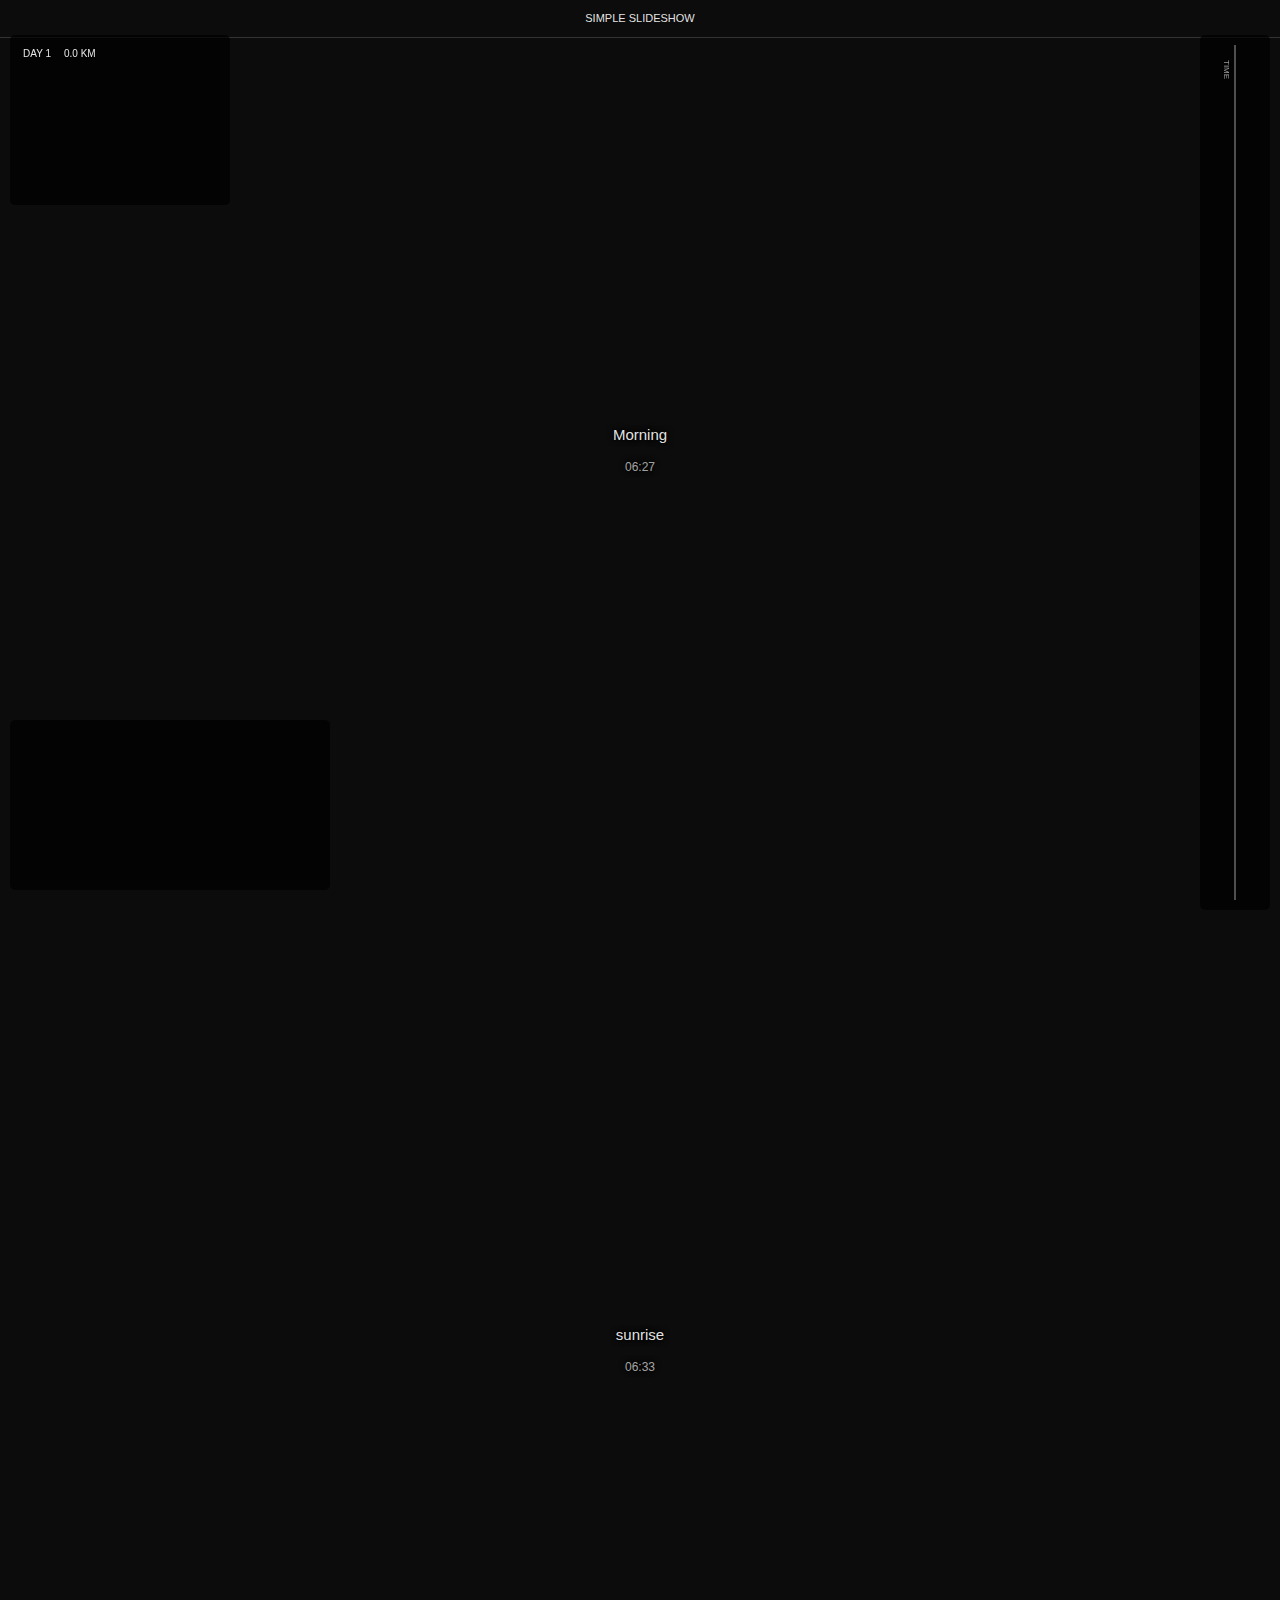
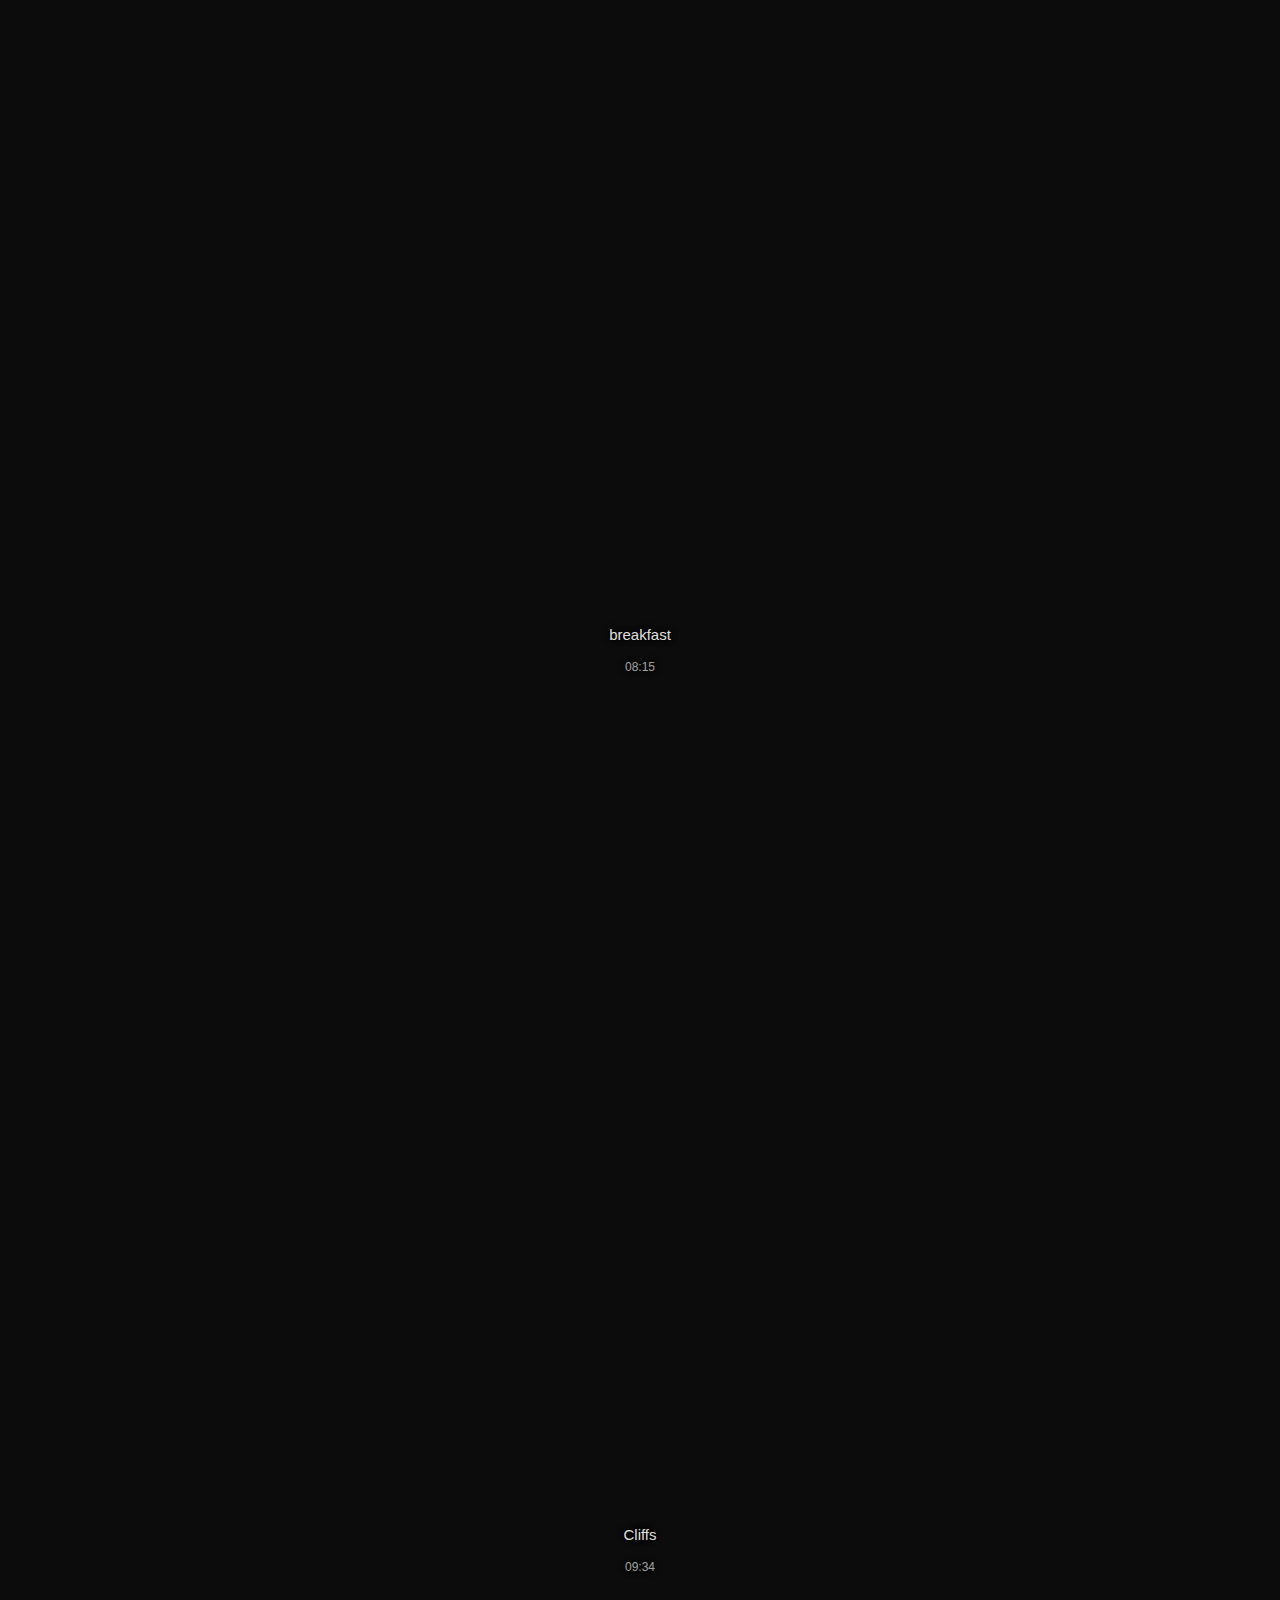
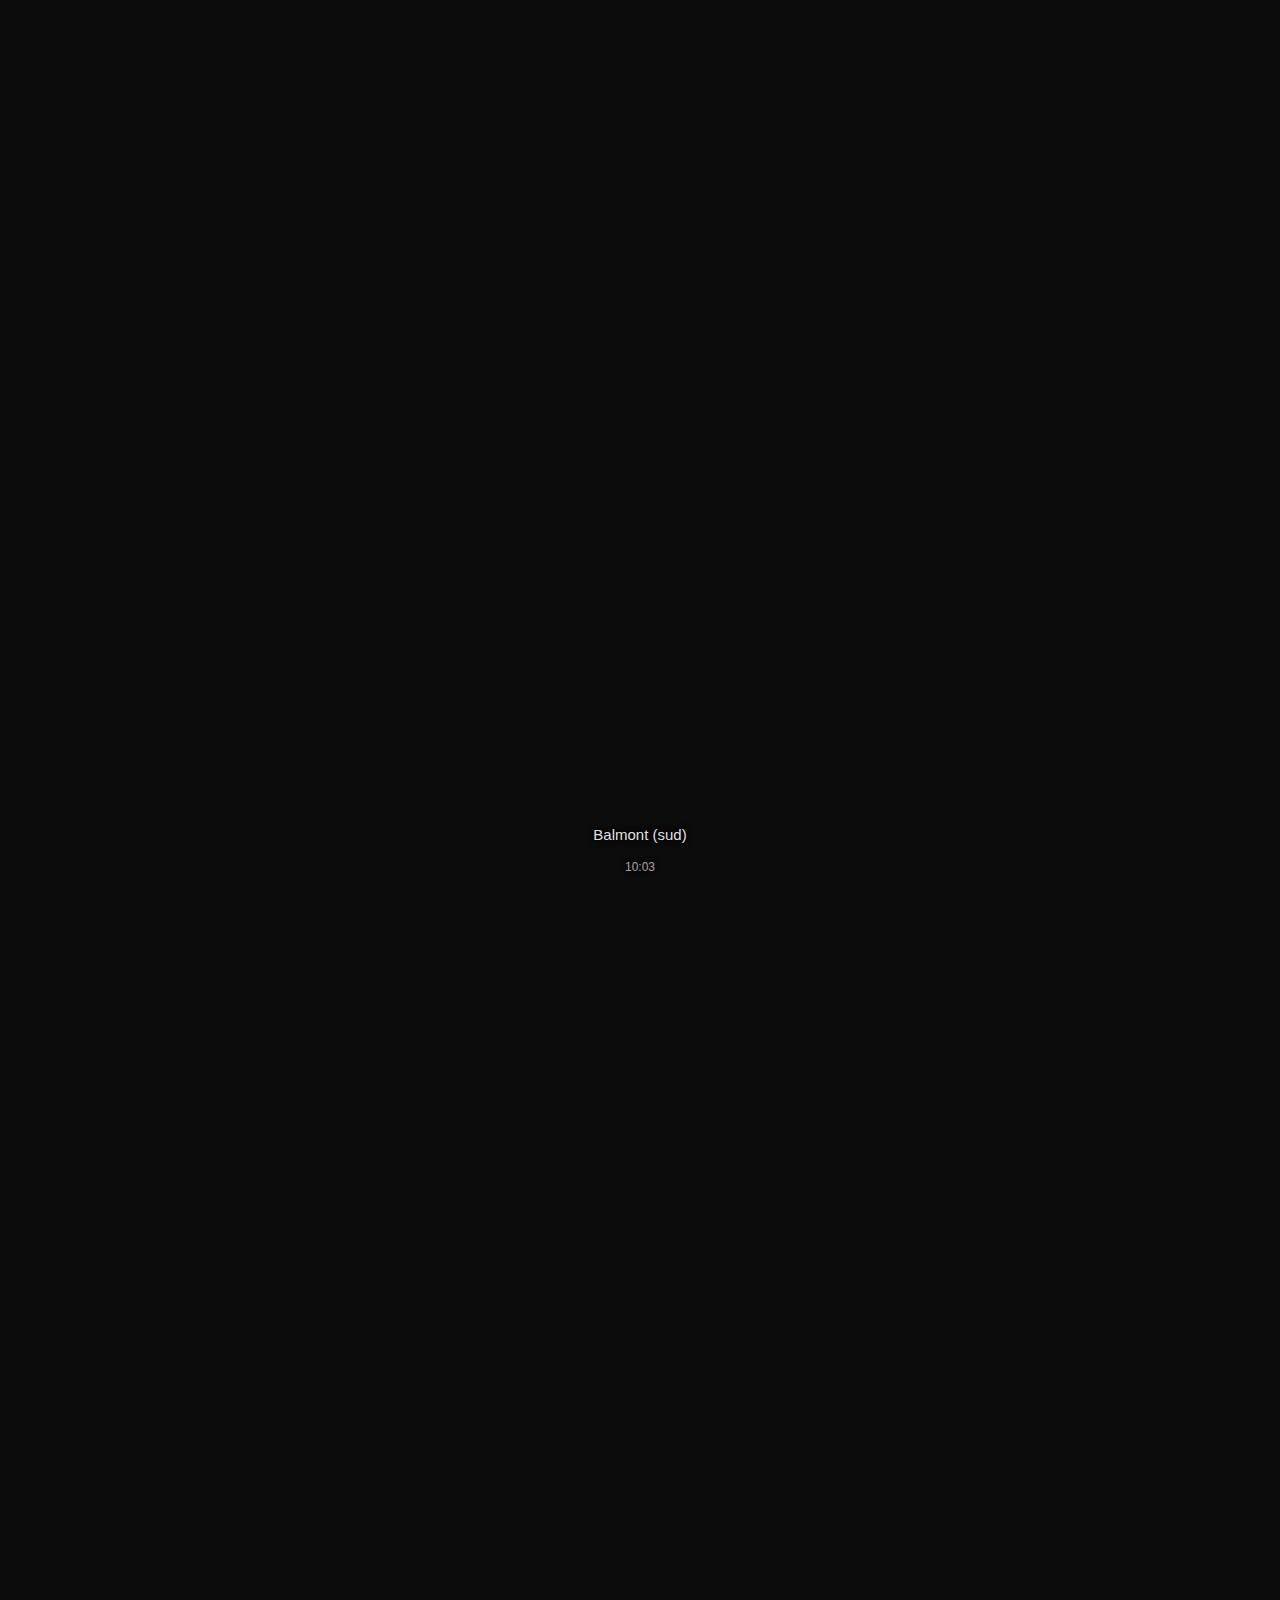
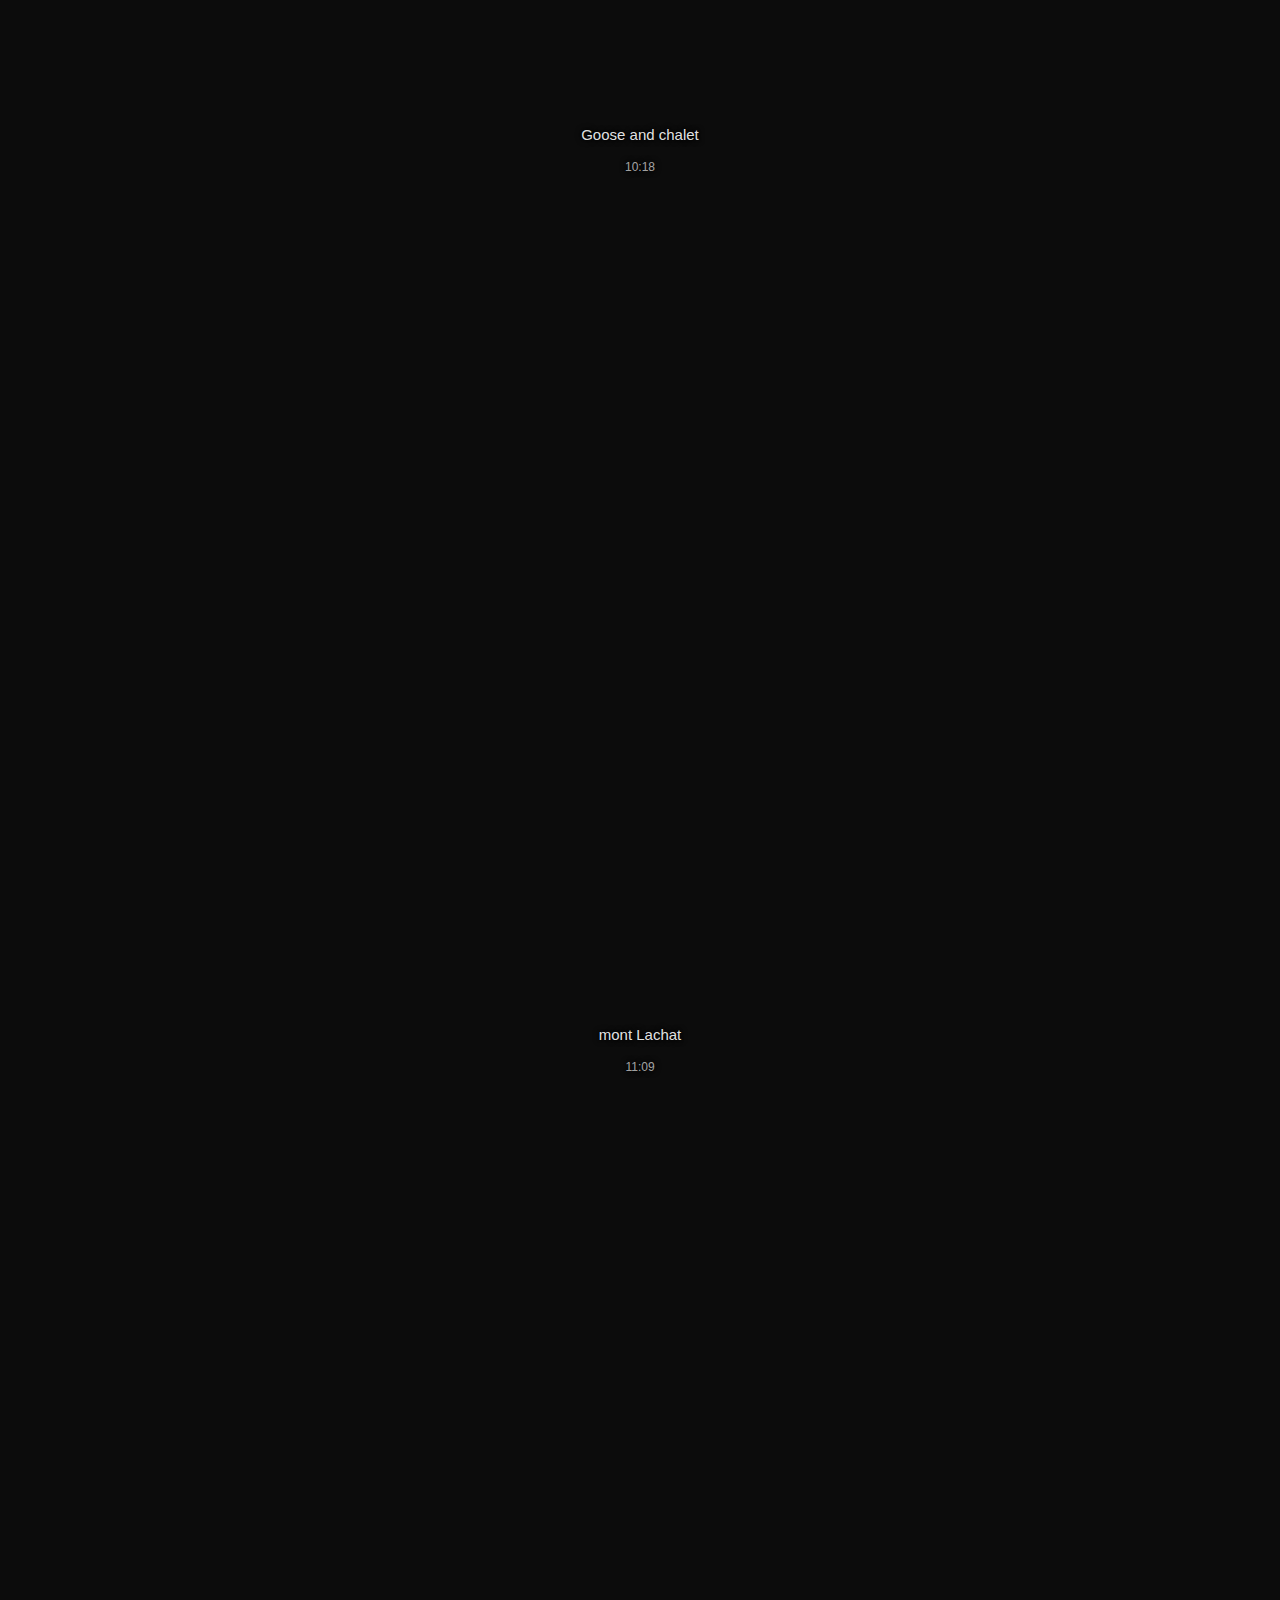
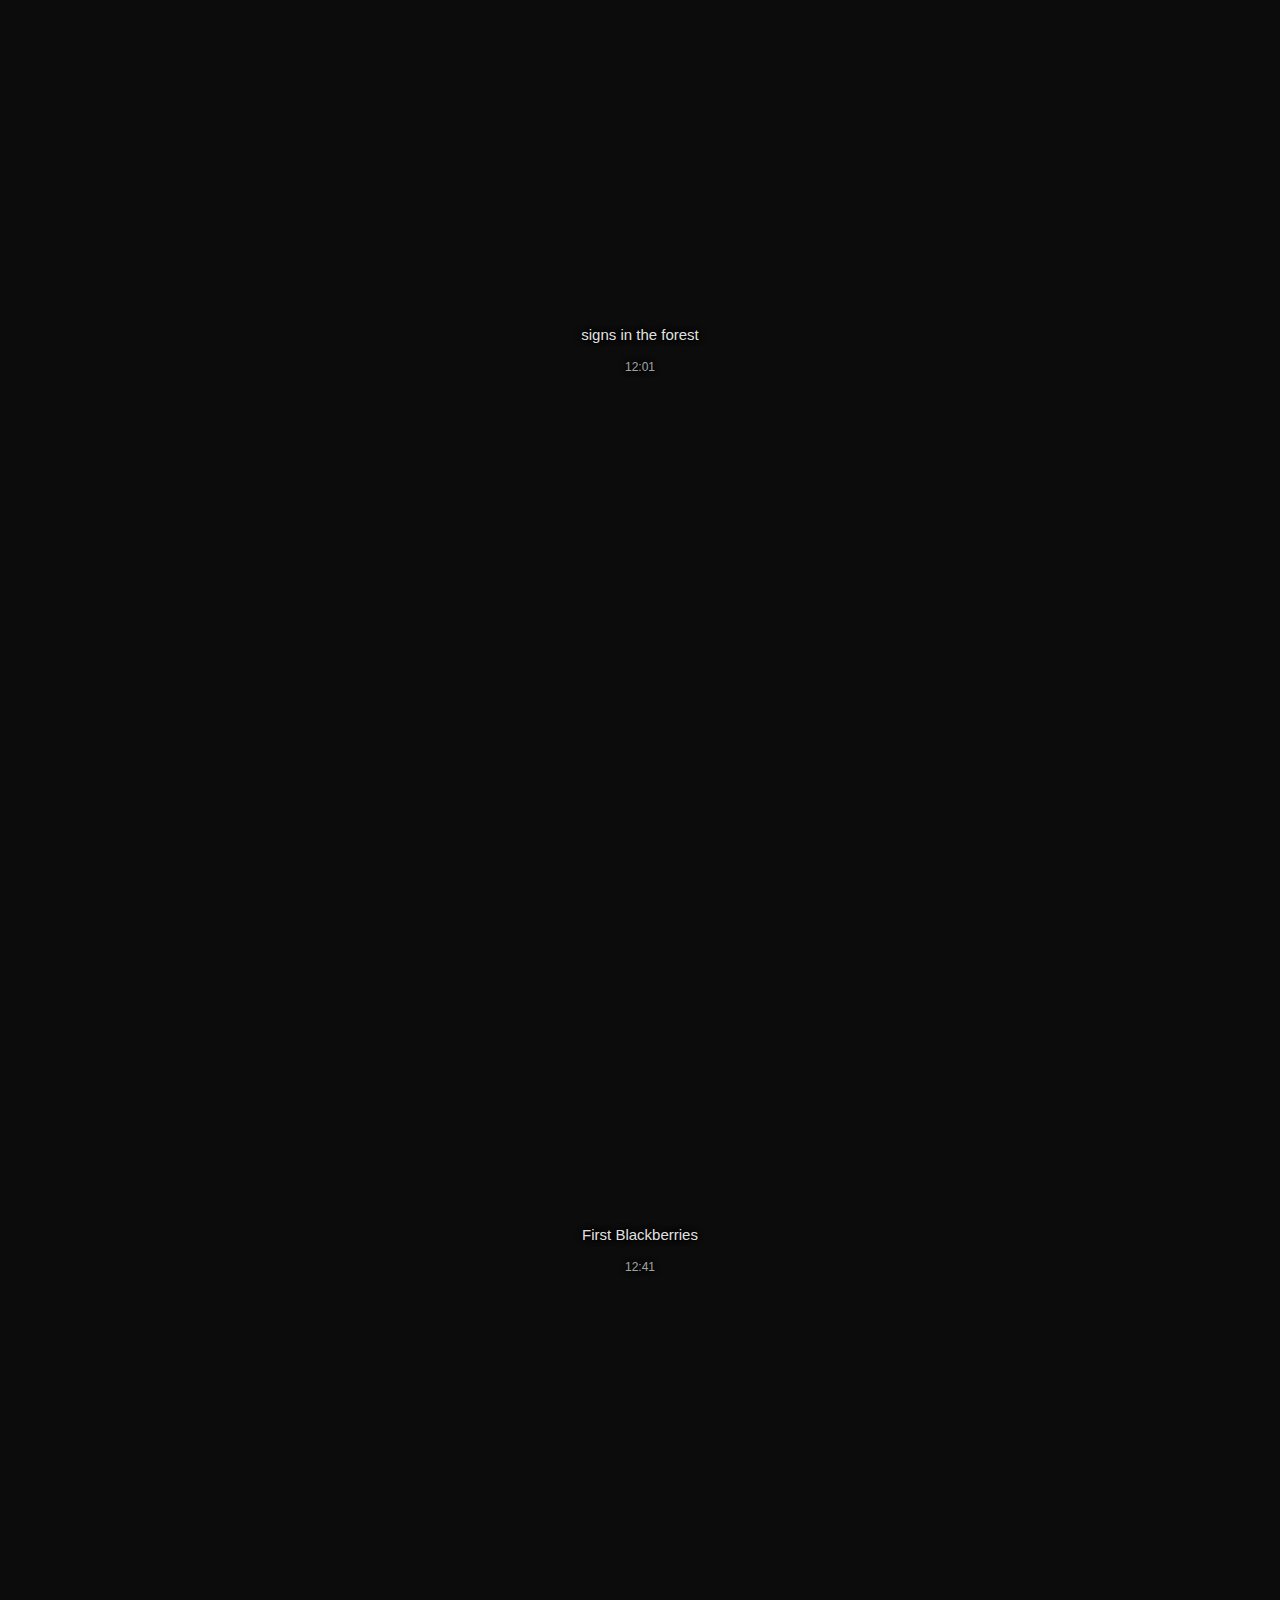
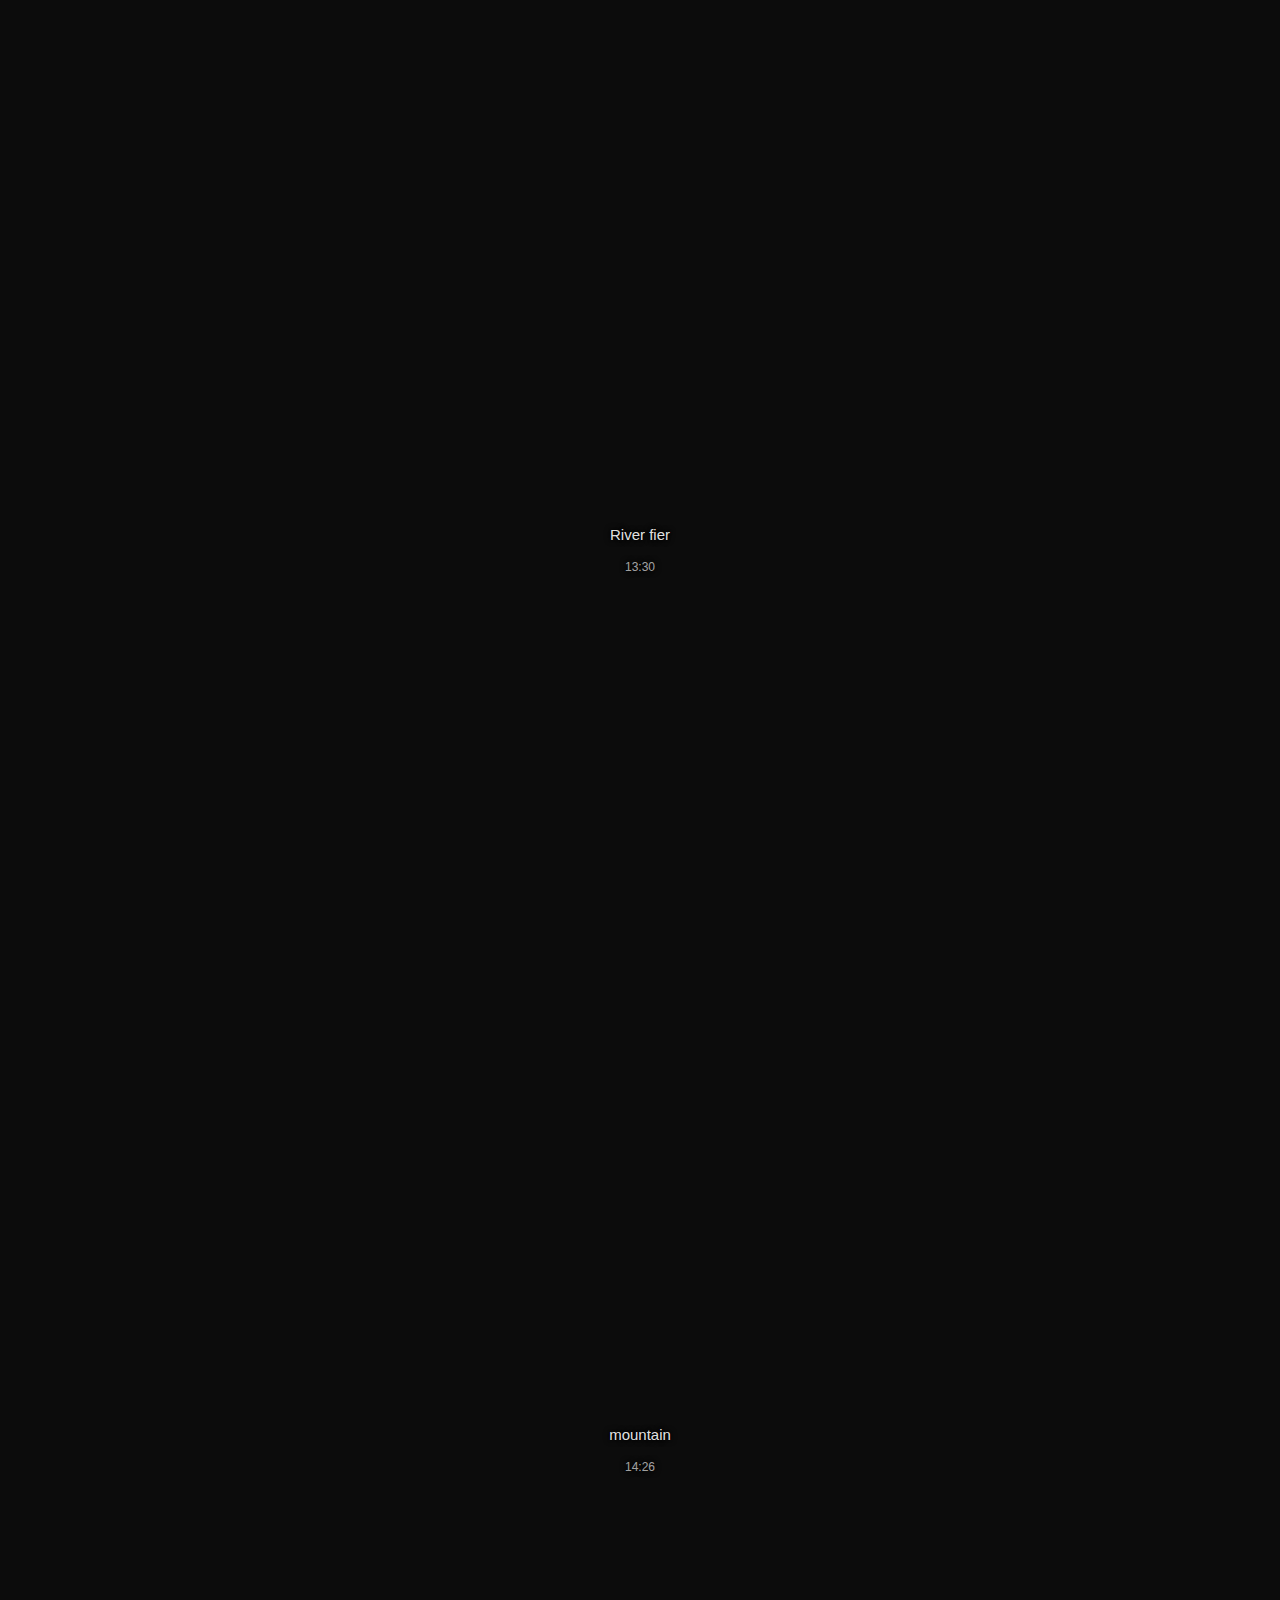
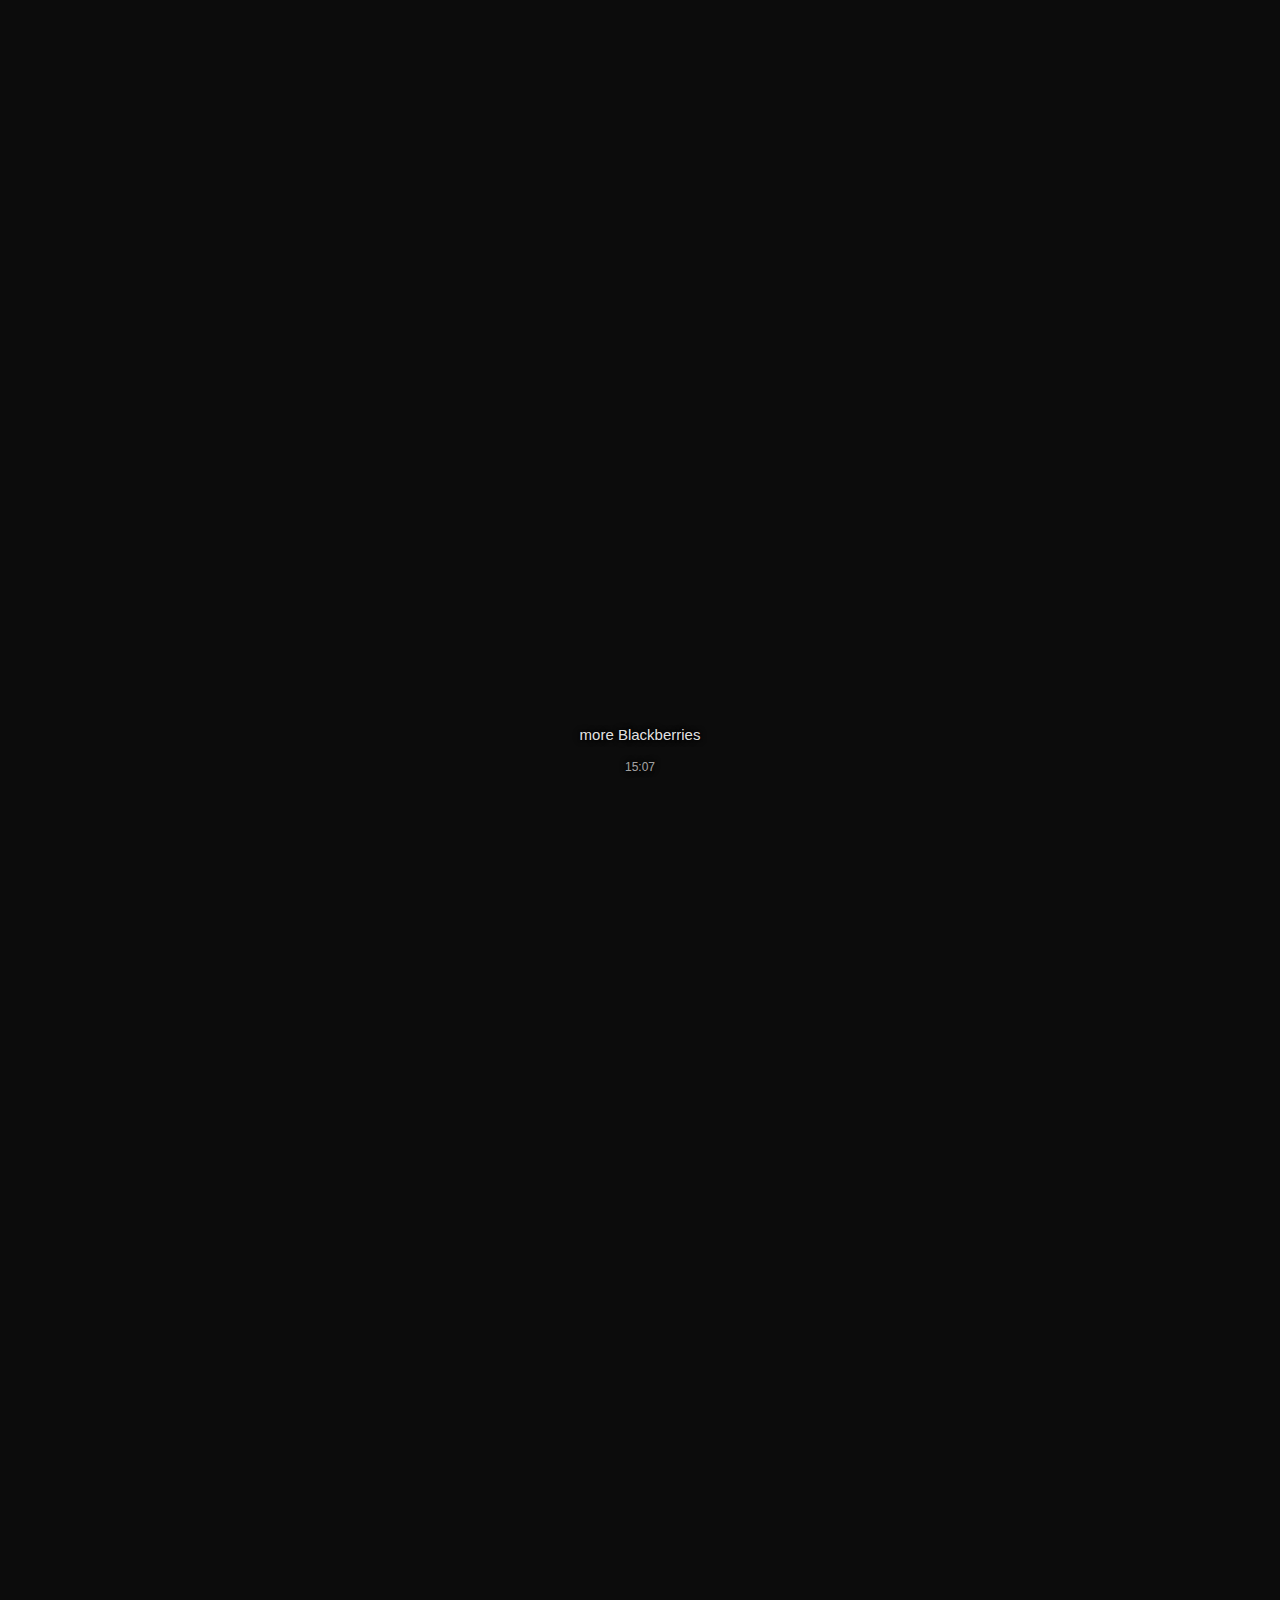
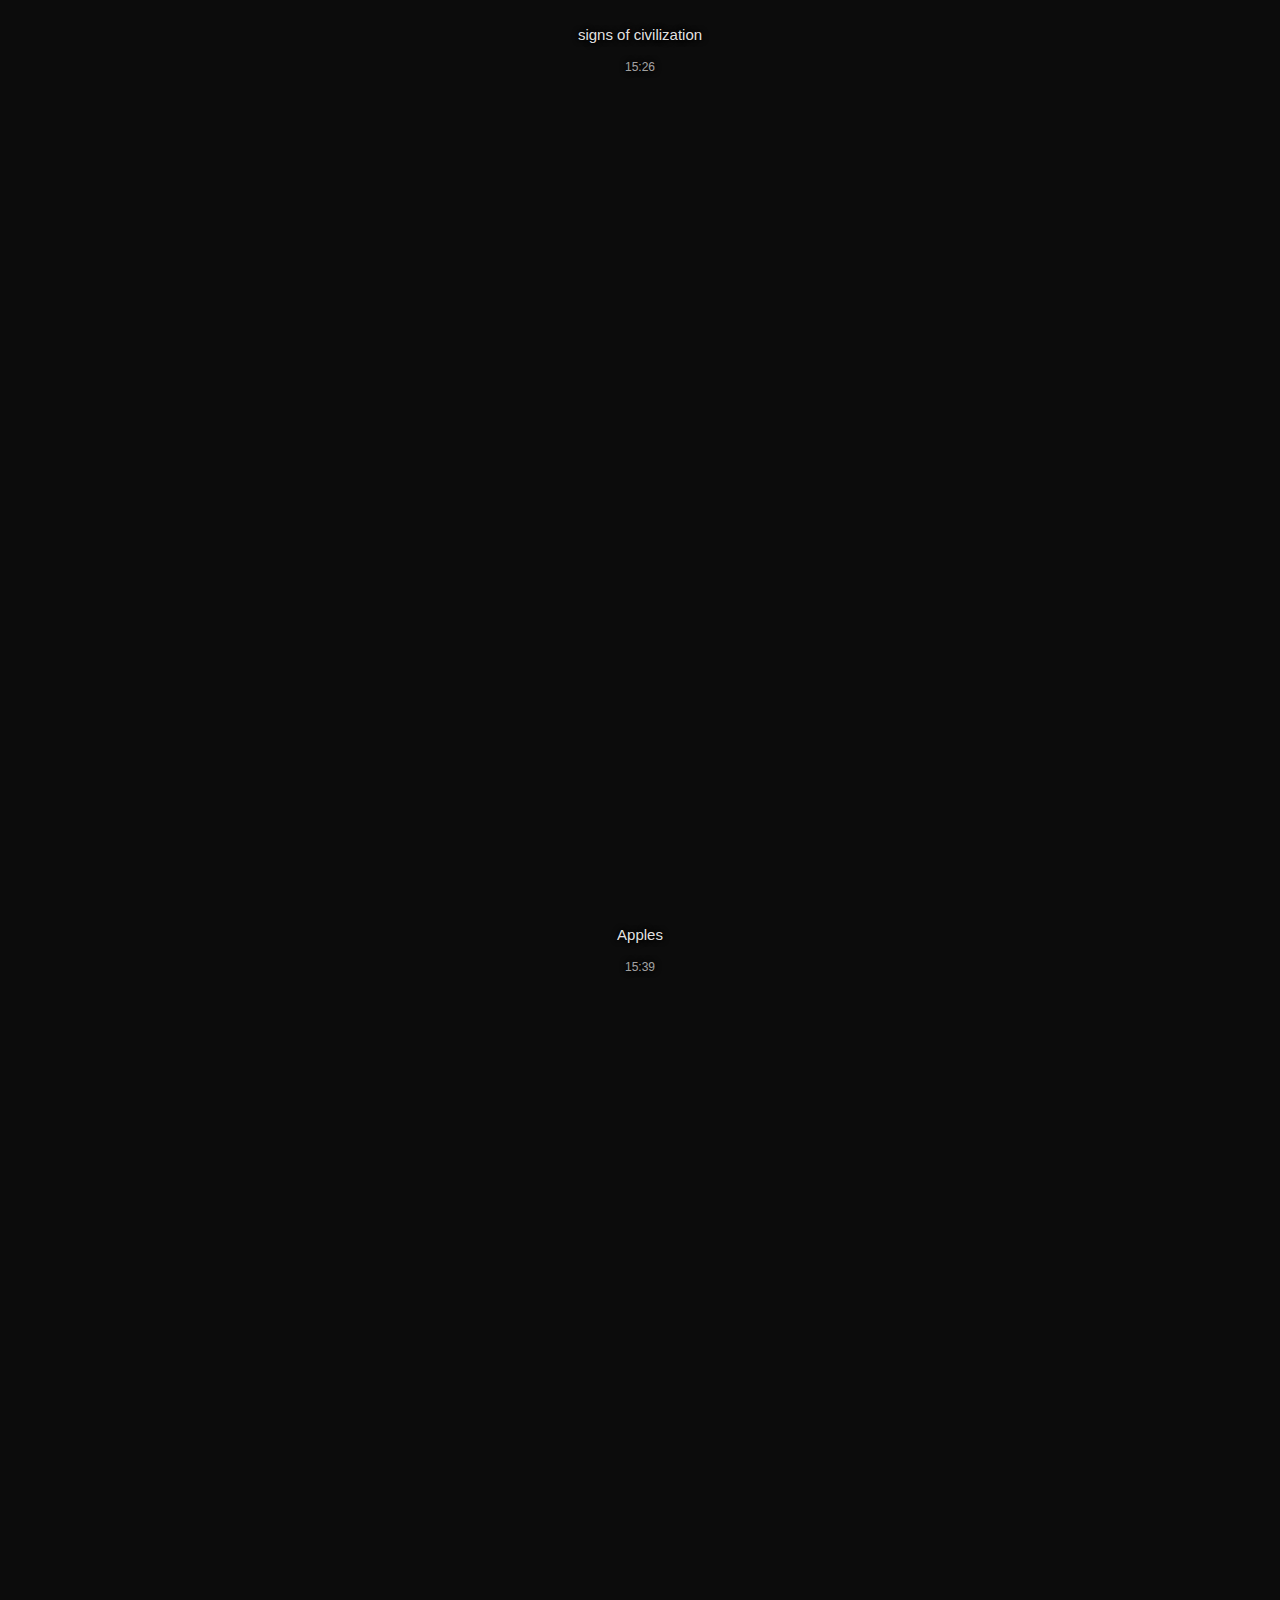
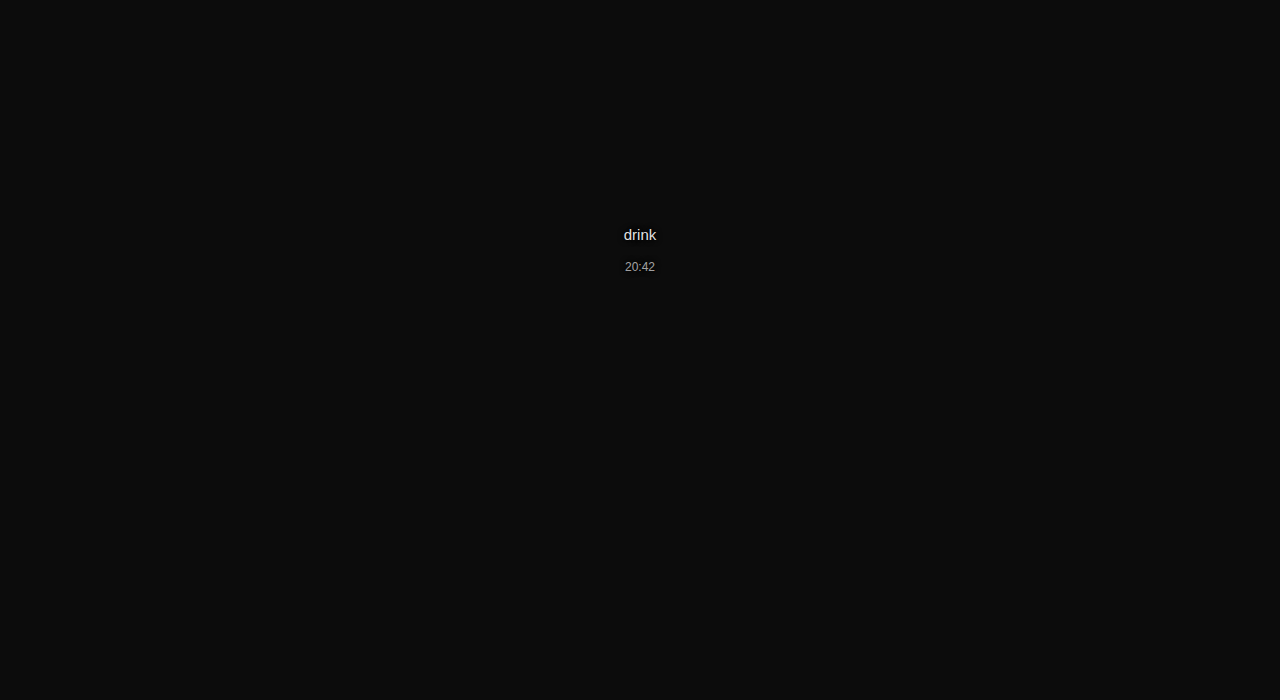
<file: simple_slideshow_day2.html>
<!DOCTYPE html>
<html>
<head>
<title>Simple Slideshow</title>
<meta charset="utf-8"> 
<meta name="viewport" content="width=device-width, height=device-height, initial-scale=1.0">
<style>
html,
body {
  padding: 0;
  margin: 0;
  background: #0c0c0c;
  color: rgba(255, 255, 255, 0.9);
  font-family: 'Franklin Gothic Medium', Arial, sans-serif;
  font-size: 15px;
  font-weight: 100;
  line-height: 1.5;
  scroll-snap-type: y mandatory;
  overflow-y: scroll;
  overflow-x: hidden;
  scroll-behavior: smooth;
  -webkit-overflow-scrolling: touch;
}

.g-header {
  text-align: center;
  position: fixed;
  z-index: 10;
  width: 100%;
  top: 0;
  font-size: 11px;
  background: #0c0c0c;
  border-bottom: 1px solid #333;
}

.g-header a,
.g-header a:visited {
  color: #fff;
  text-decoration: none;
}

.g-header-inner {
  padding: 10px 0 10px 0;
}

.g-slide {
  width: 100vw;
  height: 100vh;
  position: relative;
  scroll-snap-align: center;
  scroll-snap-stop: always;
  display: flex;
  align-items: center;
  justify-content: center;
}

.g-slide .g-slide-background {
  width: 100vw;
  height: 100vh;
  position: absolute;
  background-size: cover;
  background-position: center;
  top: 0;
  left: 0;
  background-color: #0c0c0c;
  z-index: -1;
}

.g-text-cont {
  position: relative;
  width: calc(100% - 65px);
  max-width: 500px;
  text-shadow: 0 0 3px #000, 0 0 6px #000;
  line-height: 1.4;
  text-align: center;
}

.g-text-cont .g-text {
  margin: 0 auto 10px auto;
}

.g-text-cont .g-text:last-child {
  margin-bottom: 0;
}

.g-text-cont .g-text .g-text-inner {
  background: #0c0c0c;
  display: inline;
  padding: 2px 6px;
  -webkit-box-decoration-break: clone;
  box-decoration-break: clone;
}

.g-minimap {
  position: fixed;
  top: 35px;
  left: 10px;
  width: 200px;
  height: 150px;
  z-index: 999;
  font-family: Arial, sans-serif;
  text-transform: uppercase;
  font-size: 10px;
  text-shadow: 0 0 3px #000, 0 0 3px #000;
  background: rgba(0, 0, 0, 0.7);
  border-radius: 5px;
  padding: 10px;
}

.g-minimap .g-minimap-inner {
  width: 100%;
  height: 100%;
  display: flex;
  flex-direction: column;
}

.g-minimap .g-inner {
  margin-bottom: 10px;
  line-height: 1.2;
}

.g-minimap .g-inner .g-total-dist {
  opacity: 0.7;
}

.g-minimap .g-inner td:first-child {
  padding-right: 10px;
}

.g-minimap .g-map-svg {
  flex: 1;
  width: 100%;
  height: 100%;
  overflow: visible;
}

.g-minimap .g-map-svg svg {
  overflow: visible;
  width: 100%;
  height: 100%;
}

.g-minimap .g-map-svg svg path {
  filter: drop-shadow(0 0 5px rgba(0, 0, 0, 0.8));
}

.g-minimap .g-map-svg svg .g-mini-dot {
  fill: #FCEE21;
  stroke: rgba(0, 0, 0, 0.2);
  stroke-width: 2;
  filter: drop-shadow(0 0 5px rgba(0, 0, 0, 0.8));
}

.g-minimap .g-map-svg svg .g-mini-dot-bg {
  animation: pulse 1s infinite;
  fill: none;
  stroke: #FCEE21;
  stroke-width: 1;
  transform-origin: center;
  transform-box: fill-box;
}

@keyframes pulse {
  0% {
    transform: scale(1);
    opacity: 1;
  }
  100% {
    transform: scale(3);
    opacity: 0;
  }
}

.g-minimap .g-map-svg svg text {
  fill: #fff;
  text-shadow: 0 0 3px #000, 0 0 3px #000, 0 0 3px #000;
  font-size: 7px;
  transform-origin: top left;
  text-anchor: middle;
}

.g-path-bg {
  fill: none;
  stroke: rgba(255, 255, 255, 0.4);
  stroke-width: 1;
}

.g-minimap .g-path-bg {
  stroke: rgba(255, 255, 255, 0.7);
}

.g-path {
  fill: none;
  stroke: #FCEE21;
  stroke-width: 2;
}

.g-chart {
  position: fixed;
  bottom: 10px;
  left: 10px;
  width: 300px;
  height: 150px;
  background: rgba(0, 0, 0, 0.7);
  border-radius: 5px;
  padding: 10px;
  z-index: 999;
}

.g-chart svg {
  overflow: visible;
  width: 100%;
  height: 100%;
}

.g-chart path.domain {
  display: none;
}

.g-chart .axis line {
  stroke: rgba(255, 255, 0, 0.1);
}

.g-chart .axis text,
.g-chart .axis-lab {
  fill: rgba(255, 255, 255, 0.7);
  font-size: 7px;
  font-family: Arial, sans-serif;
}

.g-chart .x.axis line {
  stroke: rgba(255, 255, 255, 0.3);
}

.g-chart .g-chart-point {
  stroke: #000;
  stroke-width: 2;
  fill: #FCEE21;
}

.g-timeline {
  position: fixed;
  top: 35px;
  right: 10px;
  width: 60px;
  height: calc(100vh - 45px);
  z-index: 999;
  font-family: Arial, sans-serif;
  text-transform: uppercase;
  font-size: 10px;
  text-shadow: 0 0 3px #000, 0 0 3px #000;
  background: rgba(0, 0, 0, 0.7);
  border-radius: 5px;
  padding: 10px 5px;
}

.g-timeline .g-timeline-inner {
  width: 100%;
  height: 100%;
  position: relative;
}

.g-timeline .g-timeline-line {
  position: absolute;
  left: 50%;
  top: 0;
  bottom: 0;
  width: 2px;
  background: rgba(255, 255, 255, 0.3);
  transform: translateX(-50%);
}

.g-timeline .g-timeline-progress {
  position: absolute;
  left: 50%;
  top: 0;
  width: 2px;
  background: #FCEE21;
  transform: translateX(-50%);
  transition: height 0.5s ease;
}

.g-timeline .g-timeline-points {
  position: relative;
  height: 100%;
}

.g-timeline .g-timeline-point {
  position: absolute;
  left: 50%;
  width: 8px;
  height: 8px;
  background: #FCEE21;
  border: 2px solid rgba(0, 0, 0, 0.2);
  border-radius: 50%;
  transform: translateX(-50%);
  cursor: pointer;
  transition: all 0.3s ease;
}

.g-timeline .g-timeline-point:hover {
  transform: translateX(-50%) scale(1.2);
}

.g-timeline .g-timeline-point.active {
  background: #fff;
  box-shadow: 0 0 10px rgba(252, 238, 33, 0.8);
}

.g-timeline .g-timeline-time {
  position: absolute;
  left: 15px;
  font-size: 8px;
  color: rgba(255, 255, 255, 0.8);
  white-space: nowrap;
  transform: translateY(-50%);
}

.g-timeline .g-timeline-label {
  position: absolute;
  left: 15px;
  top: 15px;
  font-size: 8px;
  color: rgba(255, 255, 255, 0.6);
  text-transform: uppercase;
  writing-mode: vertical-rl;
  text-orientation: mixed;
}
</style>
</head>
<body>
<div class="g-header">
    <div class="g-header-inner">SIMPLE SLIDESHOW</div>
</div>

<div class="g-minimap">
    <div class="g-minimap-inner">
        <div class="g-inner">
            <table>
                <tr>
                    <td class="g-day">DAY <span>1</span></td>
                    <td class="g-dist"><span>0.0 km</span></td>
                </tr>
            </table>
        </div>
        <div class="g-map-svg"></div>
    </div>
</div>

<div class="g-chart"></div>

<div class="g-timeline">
    <div class="g-timeline-inner">
        <div class="g-timeline-line"></div>
        <div class="g-timeline-progress"></div>
        <div class="g-timeline-points"></div>
        <div class="g-timeline-label">TIME</div>
    </div>
</div>

<script src="https://d3js.org/d3.v7.min.js"></script>
<script>
let curslide = 0;
let maxslide = 2;
let routeData, elevationData;

// Load data
Promise.all([
    fetch('data/route-day2.json').then(response => response.json()),
    fetch('data/elevation-day2.json').then(response => response.json()),
    fetch('data/timeline-day2.json').then(response => response.json())
]).then(([route, elevation, timeline]) => {
    routeData = route;
    elevationData = elevation;
    window.originalTimelineData = timeline; // Store original timeline data globally
    
    // Generate slides from timeline data
    generateSlides(timeline);
    
    // Calculate total route distance from timeline data
    const totalRouteDistance = timeline.storyPoints[timeline.storyPoints.length - 1]['distance-acc'] * 1000; // Convert km to meters
    console.log("Total route distance from timeline (km):", timeline.storyPoints[timeline.storyPoints.length - 1]['distance-acc']);
    console.log("Total route distance from timeline (meters):", totalRouteDistance);
    
    drawMinimap(totalRouteDistance);
    drawChart();
    drawTimeline(timeline);
    
    console.log("=== INITIAL UPDATE DEBUG ===");
    console.log("About to call updateSlide()");
    console.log("curslide at this point:", curslide);
    console.log("Number of slides:", document.querySelectorAll('.g-slide').length);
    
    updateSlide();
});

function generateSlides(timeline) {
    const slideContainer = document.querySelector('body');
    
    // Remove existing slides (keep header, minimap, chart)
    const existingSlides = document.querySelectorAll('.g-slide');
    existingSlides.forEach(slide => slide.remove());
    
    console.log("=== SLIDE GENERATION DEBUG ===");
    console.log("Timeline story points:", timeline.storyPoints);
    
    // Generate new slides from timeline data
    timeline.storyPoints.forEach((storyPoint, index) => {
        const slide = document.createElement('div');
        slide.className = 'g-slide';
        slide.id = `slide-${index + 1}`;
        slide.setAttribute('data-slide', index);
        slide.setAttribute('data-kmacc', storyPoint['distance-acc']); // Use original timeline data
        
        console.log(`Slide ${index}: distance-acc = ${storyPoint['distance-acc']} ${slide.getAttribute('data-kmacc')}`);
        
        // Create slide background
        const background = document.createElement('div');
        background.className = 'g-slide-background';
        background.style.backgroundColor = `hsl(${index * 30 % 360}, 20%, 15%)`; // Different color for each slide
        
        // Create text container
        const textCont = document.createElement('div');
        textCont.className = 'g-text-cont';
        
        const textContInner = document.createElement('div');
        textContInner.className = 'g-text-cont-inner';
        
        // Add story point label
        const text = document.createElement('p');
        text.className = 'g-text';
        
        const textInner = document.createElement('span');
        textInner.className = 'g-text-inner';
        textInner.textContent = storyPoint.label;
        
        text.appendChild(textInner);
        textContInner.appendChild(text);
        
        // Add time if available
        if (storyPoint.time) {
            const timeText = document.createElement('p');
            timeText.className = 'g-text';
            
            const timeInner = document.createElement('span');
            timeInner.className = 'g-text-inner';
            timeInner.style.fontSize = '0.8em';
            timeInner.style.opacity = '0.7';
            timeInner.textContent = storyPoint.time;
            
            timeText.appendChild(timeInner);
            textContInner.appendChild(timeText);
        }
        
        textCont.appendChild(textContInner);
        slide.appendChild(background);
        slide.appendChild(textCont);
        
        // Insert slide before the script tag
        const scriptTag = document.querySelector('script');
        slideContainer.insertBefore(slide, scriptTag);
    });
    
    // Update maxslide
    maxslide = timeline.storyPoints.length - 1;
    console.log(`Generated ${timeline.storyPoints.length} slides from timeline data`);
}

function drawMinimap(totalRouteDistance) {
    const sel = d3.select(".g-map-svg");
    const containerWidth = 180;
    const containerHeight = 80;

    const svg = sel.append("svg")
        .attr("width", containerWidth)
        .attr("height", containerHeight);
    
    // Convert route points to GeoJSON format for D3
    const coordinates = routeData.points.map(point => [point.lon, point.lat]);
    
    const geoJsonFeature = {
        type: "Feature",
        geometry: {
            type: "LineString",
            coordinates: coordinates
        },
        properties: {}
    };
    
    // Calculate bounding box for the route
    const lats = coordinates.map(coord => coord[1]);
    const lons = coordinates.map(coord => coord[0]);
    const boundingBox = {
        type: "Feature",
        geometry: {
            type: "Polygon",
            coordinates: [[
                [Math.min(...lons), Math.min(...lats)],
                [Math.max(...lons), Math.min(...lats)],
                [Math.max(...lons), Math.max(...lats)],
                [Math.min(...lons), Math.max(...lats)],
                [Math.min(...lons), Math.min(...lats)]
            ]]
        }
    };
    
    // Use a larger container size to make the route more visible
    const projection = d3.geoIdentity().reflectY(true)
        .fitSize([containerWidth, containerHeight], boundingBox);
    
    // Create D3 path generator
    const pathGenerator = d3.geoPath().projection(projection);
    
    // Generate the SVG path data
    const pathData = pathGenerator(geoJsonFeature);
    
    // Draw route background
    svg.append("path")
        .attr("class", "g-path-bg")
        .attr("d", pathData)
        .attr("transform", "translate(2, 2)"); // Add smaller margin
    
    // Draw route with animation capability
    const routePath = svg.append("path")
        .attr("class", "g-path")
        .attr("d", pathData)
        .attr("transform", "translate(2, 2)"); // Add smaller margin
    
    // Set up stroke-dasharray for animation
    const pathLength = routePath.node().getTotalLength();
    console.log("Path length:", pathLength);
    routePath
        .attr("stroke-dasharray", pathLength)
        .attr("stroke-dashoffset", pathLength); // Start with route hidden
    
    // Calculate total route distance from route data
    const totalRouteDistanceFromData = routeData.points.reduce((sum, point) => sum + (point.distance || 0), 0);
    
    console.log("=== ROUTE DISTANCE DEBUG ===");
    console.log("Total route distance from route data (meters):", totalRouteDistanceFromData);
    console.log("Total route distance from timeline (meters):", totalRouteDistance);
    
    // Store the route path and distances for animation
    window.routeAnimationData = {
        routePath: routePath,
        pathLength: pathLength,
        totalRouteDistance: totalRouteDistance // Use timeline-based distance for animation
    };
    
    // Add start and end points
    const startPoint = projection(coordinates[0]);
    const endPoint = projection(coordinates[coordinates.length - 1]);
    
    svg.append("circle")
        .attr("class", "g-mini-dot")
        .attr("cx", startPoint[0] + 2)
        .attr("cy", startPoint[1] + 2)
        .attr("r", 3);
    
    svg.append("circle")
        .attr("class", "g-mini-dot")
        .attr("cx", endPoint[0] + 2)
        .attr("cy", endPoint[1] + 2)
        .attr("r", 3);
    
    // Add labels
    svg.append("text")
        .attr("x", startPoint[0] + 2)
        .attr("y", startPoint[1] - 2)
        .attr("text-anchor", "start")
        .attr("font-size", "6px")
        .text("START");
    
    svg.append("text")
        .attr("x", endPoint[0] + 2)
        .attr("y", endPoint[1] - 2)
        .attr("text-anchor", "end")
        .attr("font-size", "6px")
        .text("END");
}

function animateRoute(progress) {
    if (!window.routeAnimationData) return;
    
    const { routePath, pathLength, totalRouteDistance } = window.routeAnimationData;
    
    // Calculate how much of the route to show
    const offset = pathLength * (1 - progress);
    
    console.log("=== ROUTE ANIMATION EXECUTION ===");
    console.log("Input progress:", progress);
    console.log("Path length (pixels):", pathLength);
    console.log("Calculated offset:", offset);
    console.log("Current stroke-dashoffset before animation:", routePath.attr("stroke-dashoffset"));
    
    routePath.transition()
        .duration(1000)
        .ease(d3.easeLinear)
        .attr("stroke-dashoffset", offset)
        .on("end", function() {
            console.log("Route animation completed. Final stroke-dashoffset:", routePath.attr("stroke-dashoffset"));
        });
}

function drawChart() {
    const cont = d3.select(".g-chart").html("");
    const containerWidth = 280;
    const containerHeight = 130;
    const margin = {top: 15, right: 15, bottom: 25, left: 35};
    const chartw_adj = containerWidth - margin.left - margin.right;
    const charth_adj = containerHeight - margin.top - margin.bottom;

    const svg = cont.append("svg")
        .attr("width", containerWidth)
        .attr("height", containerHeight)
        .append("g")
        .attr("transform", `translate(${margin.left}, ${margin.top})`);

    // Prepare elevation data
    const chartData = elevationData.points.map(d => [d.elevation, d.distance]);
    
    // Calculate proper domain based on actual data
    const elevationExtent = d3.extent(chartData, d => d[0]);
    const distanceExtent = d3.extent(chartData, d => d[1]);
    
    const x = d3.scaleLinear()
        .range([0, chartw_adj])
        .domain([0, distanceExtent[1]]);
    
    const y = d3.scaleLinear()
        .range([charth_adj, 0])
        .domain([elevationExtent[0] - 10, elevationExtent[1] + 10]); // Add padding
    
    const line = d3.line()
        .curve(d3.curveBasis)
        .x(d => x(d[1]))
        .y(d => y(d[0]));

    // Create axis with fewer ticks to fit better
    const yAxis = d3.axisLeft(y)
        .tickSize(chartw_adj)
        .ticks(3)
        .tickFormat(d => Math.round(d) + "M");

    const xAxis = d3.axisBottom(x)
        .tickSize(3)
        .ticks(4)
        .tickFormat(d => Math.round(d) + " KM");

    svg.append("g")
        .attr("class", "y axis")
        .attr("transform", `translate(${chartw_adj},0)`)
        .call(yAxis);
    
    svg.append("g")
        .attr("class", "x axis")
        .attr("transform", `translate(0,${charth_adj})`)
        .call(xAxis);

    svg.append("text")
        .attr("class", "axis-lab")
        .attr("transform", "translate(0,-5)")
        .attr("text-anchor", "end")
        .attr("font-size", "8px")
        .text("ELEV.");

    // Draw elevation line with animation capability
    const elevationPath = svg.append("path")
        .datum(chartData)
        .attr("class", "g-path")
        .attr("d", line);
    
    // Set up stroke-dasharray for animation
    const pathLength = elevationPath.node().getTotalLength();
    elevationPath
        .attr("stroke-dasharray", pathLength)
        .attr("stroke-dashoffset", pathLength); // Start with elevation hidden
    
    // Store the elevation path for animation
    window.elevationAnimationData = {
        elevationPath: elevationPath,
        pathLength: pathLength,
        totalDistance: distanceExtent[1] // Use elevation data's total distance
    };
    
    console.log("=== ELEVATION DISTANCE DEBUG ===");
    console.log("Total elevation distance (meters):", distanceExtent[1]);
}

function animateElevation(progress) {
    if (!window.elevationAnimationData) return;
    
    const { elevationPath, pathLength } = window.elevationAnimationData;
    
    // Calculate how much of the elevation to show
    const offset = pathLength * (1 - progress);
    
    console.log("=== ELEVATION ANIMATION EXECUTION ===");
    console.log("Input progress:", progress);
    console.log("Path length (pixels):", pathLength);
    console.log("Calculated offset:", offset);
    console.log("Current stroke-dashoffset before animation:", elevationPath.attr("stroke-dashoffset"));
    
    elevationPath.transition()
        .duration(1000)
        .ease(d3.easeLinear)
        .attr("stroke-dashoffset", offset)
        .on("end", function() {
            console.log("Elevation animation completed. Final stroke-dashoffset:", elevationPath.attr("stroke-dashoffset"));
        });
}

function drawTimeline(timeline) {
    const timelineContainer = d3.select(".g-timeline-points");
    const progressBar = d3.select(".g-timeline-progress");
    
    // Clear existing timeline
    timelineContainer.html("");
    
    // Get time range
    const times = timeline.storyPoints.map(point => {
        const [hours, minutes] = point.time.split(':').map(Number);
        return hours * 60 + minutes; // Convert to minutes since midnight
    });
    
    const minTime = Math.min(...times);
    const maxTime = Math.max(...times);
    const timeRange = maxTime - minTime;
    
    console.log("Timeline time range:", {
        minTime: minTime,
        maxTime: maxTime,
        timeRange: timeRange
    });
    
    // Create timeline points
    timeline.storyPoints.forEach((storyPoint, index) => {
        const timeMinutes = times[index];
        const progress = (timeMinutes - minTime) / timeRange;
        const yPosition = progress * 100; // Percentage from top
        
        const point = timelineContainer.append("div")
            .attr("class", "g-timeline-point")
            .style("top", `${yPosition}%`)
            .attr("data-slide", index)
            .style("cursor", "pointer") // Add pointer cursor
            .on("click", function() {
                // Jump to the clicked slide
                const targetSlide = document.querySelector(`.g-slide[data-slide="${index}"]`);
                if (targetSlide) {
                    console.log(`Timeline clicked: jumping to slide ${index}`);
                    targetSlide.scrollIntoView({ behavior: 'smooth' });
                    curslide = index;
                    updateSlide();
                }
            });
        
        // Add time label
        point.append("div")
            .attr("class", "g-timeline-time")
            .style("top", "50%")
            .text(storyPoint.time);
    });
    
    // Store timeline data for animation
    window.timelineData = {
        minTime: minTime,
        maxTime: maxTime,
        timeRange: timeRange,
        progressBar: progressBar
    };
}

function animateTimeline(progress) {
    if (!window.timelineData) return;
    
    const { progressBar } = window.timelineData;
    const height = progress * 100; // Convert to percentage
    
    console.log("=== TIMELINE ANIMATION DEBUG ===");
    console.log("Timeline progress:", (progress * 100).toFixed(2) + "%");
    console.log("Timeline height:", height + "%");
    
    progressBar.style("height", `${height}%`);
}

function updateTimelinePoint(slideIndex) {
    // Remove active class from all points
    d3.selectAll(".g-timeline-point").classed("active", false);
    
    // Add active class to current point
    d3.select(`.g-timeline-point[data-slide="${slideIndex}"]`).classed("active", true);
}

function updateSlide() {
    // Update minimap info based on current slide
    const currentSlide = d3.select(`.g-slide[data-slide="${curslide}"]`);
    
    console.log("=== SLIDE UPDATE DEBUG ===");
    console.log("Current slide:", curslide);
    console.log("Current slide element:", currentSlide.node());
    console.log("All slides:", document.querySelectorAll('.g-slide'));
    
    // Check if slide exists
    if (!currentSlide.node()) {
        console.log("ERROR: Current slide element not found!");
        return;
    }
    
    console.log("Slide data-kmacc attribute:", currentSlide.attr("data-kmacc"));
    console.log("Slide data-kmacc attribute type:", typeof currentSlide.attr("data-kmacc"));
    console.log("Slide data-kmacc attribute length:", currentSlide.attr("data-kmacc")?.length);
    
    const kmacc = parseFloat(currentSlide.attr("data-kmacc"));
    console.log("Parsed kmacc:", kmacc);
    
    d3.select(".g-day span").text(1);
    d3.select(".g-dist span").text(kmacc.toFixed(1) + " km");
    
    // Animate the route based on current progress
    if (window.routeAnimationData) {
        // Convert slide distance from km to meters for comparison with route data
        const slideDistanceMeters = kmacc * 1000;
        const progress = slideDistanceMeters / window.routeAnimationData.totalRouteDistance;
        
        console.log("=== ROUTE ANIMATION DEBUG ===");
        console.log("Slide distance (km):", kmacc);
        console.log("Slide distance (meters):", slideDistanceMeters);
        console.log("Total route distance (meters):", window.routeAnimationData.totalRouteDistance);
        console.log("Progress percentage:", (progress * 100).toFixed(2) + "%");
        console.log("Capped progress:", Math.min(progress, 1));
        
        const finalProgress = Math.min(progress, 1); // Cap at 100%
        animateRoute(finalProgress);
        
        // Use the same progress for elevation animation
        if (window.elevationAnimationData) {
            console.log("=== ELEVATION ANIMATION DEBUG ===");
            console.log("Using route progress for elevation:", (finalProgress * 100).toFixed(2) + "%");
            animateElevation(finalProgress);
        }
        
        // Animate timeline based on slide progress (not distance progress)
        if (window.timelineData && window.originalTimelineData) {
            // Get the current slide's time and calculate progress based on time position
            const currentSlideTime = window.originalTimelineData.storyPoints[curslide].time;
            const [hours, minutes] = currentSlideTime.split(':').map(Number);
            const currentTimeMinutes = hours * 60 + minutes;
            
            const timelineProgress = (currentTimeMinutes - window.timelineData.minTime) / window.timelineData.timeRange;
            
            console.log("=== TIMELINE ANIMATION DEBUG ===");
            console.log("Current slide time:", currentSlideTime);
            console.log("Current time minutes:", currentTimeMinutes);
            console.log("Timeline progress:", (timelineProgress * 100).toFixed(2) + "%");
            
            animateTimeline(timelineProgress);
            updateTimelinePoint(curslide);
        }
    } else {
        console.log("Route animation data not available");
    }
}

// Scroll event listener to detect which slide is currently visible
window.addEventListener('scroll', () => {
    const slides = document.querySelectorAll('.g-slide');
    const scrollPosition = window.scrollY + window.innerHeight / 2;
    
    console.log("=== SCROLL DEBUG ===");
    console.log("Number of slides found:", slides.length);
    console.log("Current curslide before scroll:", curslide);
    
    slides.forEach((slide, index) => {
        const slideTop = slide.offsetTop;
        const slideBottom = slideTop + slide.offsetHeight;
        
        if (scrollPosition >= slideTop && scrollPosition < slideBottom) {
            if (curslide !== index) {
                console.log("Changing curslide from", curslide, "to", index);
                curslide = index;
                updateSlide();
            }
        }
    });
});

// Add scroll snapping behavior
window.addEventListener('scrollend', () => {
    const slides = document.querySelectorAll('.g-slide');
    const scrollPosition = window.scrollY;
    const windowHeight = window.innerHeight;
    
    // Find the closest slide
    let closestSlide = 0;
    let minDistance = Infinity;
    
    slides.forEach((slide, index) => {
        const slideTop = slide.offsetTop;
        const distance = Math.abs(scrollPosition - slideTop);
        
        if (distance < minDistance) {
            minDistance = distance;
            closestSlide = index;
        }
    });
    
    // Snap to the closest slide if not already there
    if (curslide !== closestSlide) {
        curslide = closestSlide;
        const targetSlide = slides[closestSlide];
        targetSlide.scrollIntoView({ behavior: 'smooth' });
        updateSlide();
    }
});

</script>
</body>
</html>
</file>
